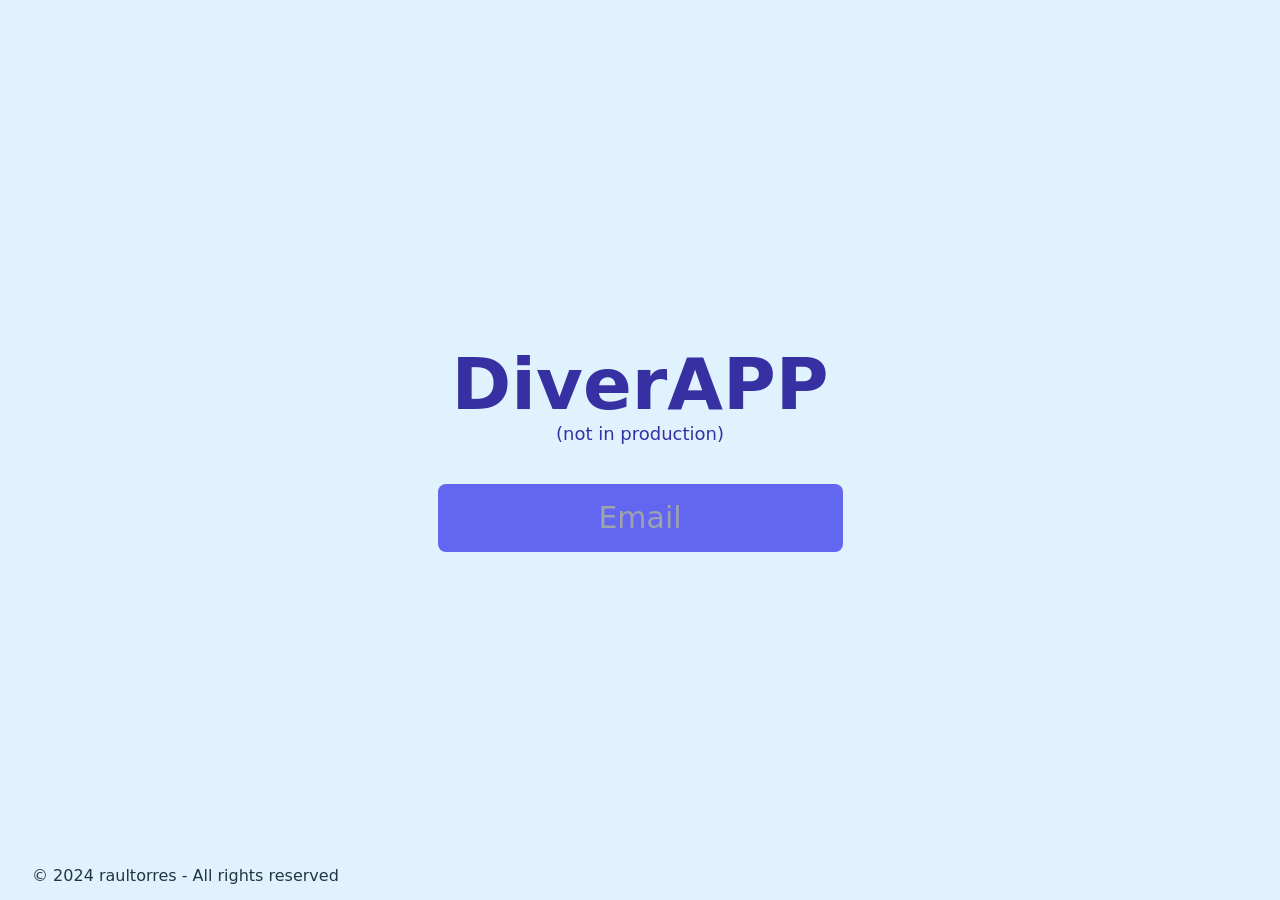
<file: index.html>
<!DOCTYPE html>
<html lang="es" class="dark">
  <head>
    <meta charset="UTF-8" />
    <link rel="icon" type="image/svg+xml" href="./vite.svg" />
    <meta name="viewport" content="width=device-width, initial-scale=1.0" />
    <title>DiverAPP</title>
    <script type="module" crossorigin src="./assets/index-hk_leAub.js"></script>
    <link rel="stylesheet" crossorigin href="./assets/index-BUMCFWvL.css" />
  </head>
  <body class="bg-sky-100 dark:bg-zinc-800">
    <div id="root"></div>
  </body>
</html>
</file>
<file: assets/index-BUMCFWvL.css>
#root{max-width:100vw;margin:0 auto;width:100vw;padding:2rem;text-align:center}.logo{height:6em;padding:1.5em;will-change:filter;transition:filter .3s}.logo:hover{filter:drop-shadow(0 0 2em #646cffaa)}.logo.react:hover{filter:drop-shadow(0 0 2em #61dafbaa)}@keyframes logo-spin{0%{transform:rotate(0)}to{transform:rotate(360deg)}}@media (prefers-reduced-motion: no-preference){a:nth-of-type(2) .logo{animation:logo-spin infinite 20s linear}}.card{padding:2em}.read-the-docs{color:#888}@keyframes react-loading-skeleton{to{transform:translate(100%)}}.react-loading-skeleton{--base-color: #ebebeb;--highlight-color: #f5f5f5;--animation-duration: 1.5s;--animation-direction: normal;--pseudo-element-display: block;background-color:var(--base-color);width:100%;border-radius:.25rem;display:inline-flex;line-height:1;position:relative;-webkit-user-select:none;-moz-user-select:none;user-select:none;overflow:hidden}.react-loading-skeleton:after{content:" ";display:var(--pseudo-element-display);position:absolute;top:0;left:0;right:0;height:100%;background-repeat:no-repeat;background-image:linear-gradient(90deg,var(--base-color),var(--highlight-color),var(--base-color));transform:translate(-100%);animation-name:react-loading-skeleton;animation-direction:var(--animation-direction);animation-duration:var(--animation-duration);animation-timing-function:ease-in-out;animation-iteration-count:infinite}@media (prefers-reduced-motion){.react-loading-skeleton{--pseudo-element-display: none}}*,:before,:after{box-sizing:border-box;border-width:0;border-style:solid;border-color:#e5e7eb}:before,:after{--tw-content: ""}html,:host{line-height:1.5;-webkit-text-size-adjust:100%;-moz-tab-size:4;-o-tab-size:4;tab-size:4;font-family:ui-sans-serif,system-ui,sans-serif,"Apple Color Emoji","Segoe UI Emoji",Segoe UI Symbol,"Noto Color Emoji";font-feature-settings:normal;font-variation-settings:normal;-webkit-tap-highlight-color:transparent}body{margin:0;line-height:inherit}hr{height:0;color:inherit;border-top-width:1px}abbr:where([title]){-webkit-text-decoration:underline dotted;text-decoration:underline dotted}h1,h2,h3,h4,h5,h6{font-size:inherit;font-weight:inherit}a{color:inherit;text-decoration:inherit}b,strong{font-weight:bolder}code,kbd,samp,pre{font-family:ui-monospace,SFMono-Regular,Menlo,Monaco,Consolas,Liberation Mono,Courier New,monospace;font-feature-settings:normal;font-variation-settings:normal;font-size:1em}small{font-size:80%}sub,sup{font-size:75%;line-height:0;position:relative;vertical-align:baseline}sub{bottom:-.25em}sup{top:-.5em}table{text-indent:0;border-color:inherit;border-collapse:collapse}button,input,optgroup,select,textarea{font-family:inherit;font-feature-settings:inherit;font-variation-settings:inherit;font-size:100%;font-weight:inherit;line-height:inherit;letter-spacing:inherit;color:inherit;margin:0;padding:0}button,select{text-transform:none}button,input:where([type=button]),input:where([type=reset]),input:where([type=submit]){-webkit-appearance:button;background-color:transparent;background-image:none}:-moz-focusring{outline:auto}:-moz-ui-invalid{box-shadow:none}progress{vertical-align:baseline}::-webkit-inner-spin-button,::-webkit-outer-spin-button{height:auto}[type=search]{-webkit-appearance:textfield;outline-offset:-2px}::-webkit-search-decoration{-webkit-appearance:none}::-webkit-file-upload-button{-webkit-appearance:button;font:inherit}summary{display:list-item}blockquote,dl,dd,h1,h2,h3,h4,h5,h6,hr,figure,p,pre{margin:0}fieldset{margin:0;padding:0}legend{padding:0}ol,ul,menu{list-style:none;margin:0;padding:0}dialog{padding:0}textarea{resize:vertical}input::-moz-placeholder,textarea::-moz-placeholder{opacity:1;color:#9ca3af}input::placeholder,textarea::placeholder{opacity:1;color:#9ca3af}button,[role=button]{cursor:pointer}:disabled{cursor:default}img,svg,video,canvas,audio,iframe,embed,object{display:block;vertical-align:middle}img,video{max-width:100%;height:auto}[hidden]{display:none}*,:before,:after{--tw-border-spacing-x: 0;--tw-border-spacing-y: 0;--tw-translate-x: 0;--tw-translate-y: 0;--tw-rotate: 0;--tw-skew-x: 0;--tw-skew-y: 0;--tw-scale-x: 1;--tw-scale-y: 1;--tw-pan-x: ;--tw-pan-y: ;--tw-pinch-zoom: ;--tw-scroll-snap-strictness: proximity;--tw-gradient-from-position: ;--tw-gradient-via-position: ;--tw-gradient-to-position: ;--tw-ordinal: ;--tw-slashed-zero: ;--tw-numeric-figure: ;--tw-numeric-spacing: ;--tw-numeric-fraction: ;--tw-ring-inset: ;--tw-ring-offset-width: 0px;--tw-ring-offset-color: #fff;--tw-ring-color: rgb(59 130 246 / .5);--tw-ring-offset-shadow: 0 0 #0000;--tw-ring-shadow: 0 0 #0000;--tw-shadow: 0 0 #0000;--tw-shadow-colored: 0 0 #0000;--tw-blur: ;--tw-brightness: ;--tw-contrast: ;--tw-grayscale: ;--tw-hue-rotate: ;--tw-invert: ;--tw-saturate: ;--tw-sepia: ;--tw-drop-shadow: ;--tw-backdrop-blur: ;--tw-backdrop-brightness: ;--tw-backdrop-contrast: ;--tw-backdrop-grayscale: ;--tw-backdrop-hue-rotate: ;--tw-backdrop-invert: ;--tw-backdrop-opacity: ;--tw-backdrop-saturate: ;--tw-backdrop-sepia: ;--tw-contain-size: ;--tw-contain-layout: ;--tw-contain-paint: ;--tw-contain-style: }::backdrop{--tw-border-spacing-x: 0;--tw-border-spacing-y: 0;--tw-translate-x: 0;--tw-translate-y: 0;--tw-rotate: 0;--tw-skew-x: 0;--tw-skew-y: 0;--tw-scale-x: 1;--tw-scale-y: 1;--tw-pan-x: ;--tw-pan-y: ;--tw-pinch-zoom: ;--tw-scroll-snap-strictness: proximity;--tw-gradient-from-position: ;--tw-gradient-via-position: ;--tw-gradient-to-position: ;--tw-ordinal: ;--tw-slashed-zero: ;--tw-numeric-figure: ;--tw-numeric-spacing: ;--tw-numeric-fraction: ;--tw-ring-inset: ;--tw-ring-offset-width: 0px;--tw-ring-offset-color: #fff;--tw-ring-color: rgb(59 130 246 / .5);--tw-ring-offset-shadow: 0 0 #0000;--tw-ring-shadow: 0 0 #0000;--tw-shadow: 0 0 #0000;--tw-shadow-colored: 0 0 #0000;--tw-blur: ;--tw-brightness: ;--tw-contrast: ;--tw-grayscale: ;--tw-hue-rotate: ;--tw-invert: ;--tw-saturate: ;--tw-sepia: ;--tw-drop-shadow: ;--tw-backdrop-blur: ;--tw-backdrop-brightness: ;--tw-backdrop-contrast: ;--tw-backdrop-grayscale: ;--tw-backdrop-hue-rotate: ;--tw-backdrop-invert: ;--tw-backdrop-opacity: ;--tw-backdrop-saturate: ;--tw-backdrop-sepia: ;--tw-contain-size: ;--tw-contain-layout: ;--tw-contain-paint: ;--tw-contain-style: }.static{position:static}.fixed{position:fixed}.absolute{position:absolute}.relative{position:relative}.inset-0{top:0;right:0;bottom:0;left:0}.bottom-3{bottom:.75rem}.bottom-5{bottom:1.25rem}.left-0{left:0}.left-20{left:5rem}.left-5{left:1.25rem}.right-0{right:0}.right-1\/2{right:50%}.right-5{right:1.25rem}.top-0{top:0}.z-10{z-index:10}.m-2{margin:.5rem}.mx-auto{margin-left:auto;margin-right:auto}.my-2{margin-top:.5rem;margin-bottom:.5rem}.my-auto{margin-top:auto;margin-bottom:auto}.mb-2{margin-bottom:.5rem}.mb-3{margin-bottom:.75rem}.mb-4{margin-bottom:1rem}.mb-5{margin-bottom:1.25rem}.mr-5{margin-right:1.25rem}.mt-2{margin-top:.5rem}.mt-3{margin-top:.75rem}.mt-4{margin-top:1rem}.mt-5{margin-top:1.25rem}.mt-9{margin-top:2.25rem}.flex{display:flex}.inline-flex{display:inline-flex}.grid{display:grid}.hidden{display:none}.h-1\/2{height:50%}.h-20{height:5rem}.h-24{height:6rem}.h-28{height:7rem}.h-52{height:13rem}.h-72{height:18rem}.h-9{height:2.25rem}.h-auto{height:auto}.h-full{height:100%}.max-h-48{max-height:12rem}.min-h-48{min-height:12rem}.min-h-full{min-height:100%}.w-14{width:3.5rem}.w-20{width:5rem}.w-3\/4{width:75%}.w-auto{width:auto}.w-full{width:100%}.w-max{width:-moz-max-content;width:max-content}.w-screen{width:100vw}.translate-y-0{--tw-translate-y: 0px;transform:translate(var(--tw-translate-x),var(--tw-translate-y)) rotate(var(--tw-rotate)) skew(var(--tw-skew-x)) skewY(var(--tw-skew-y)) scaleX(var(--tw-scale-x)) scaleY(var(--tw-scale-y))}.translate-y-4{--tw-translate-y: 1rem;transform:translate(var(--tw-translate-x),var(--tw-translate-y)) rotate(var(--tw-rotate)) skew(var(--tw-skew-x)) skewY(var(--tw-skew-y)) scaleX(var(--tw-scale-x)) scaleY(var(--tw-scale-y))}.transform{transform:translate(var(--tw-translate-x),var(--tw-translate-y)) rotate(var(--tw-rotate)) skew(var(--tw-skew-x)) skewY(var(--tw-skew-y)) scaleX(var(--tw-scale-x)) scaleY(var(--tw-scale-y))}@keyframes pulse{50%{opacity:.5}}.animate-pulse{animation:pulse 2s cubic-bezier(.4,0,.6,1) infinite}@keyframes spin{to{transform:rotate(360deg)}}.animate-spin{animation:spin 1s linear infinite}.cursor-not-allowed{cursor:not-allowed}.select-none{-webkit-user-select:none;-moz-user-select:none;user-select:none}.grid-cols-1{grid-template-columns:repeat(1,minmax(0,1fr))}.grid-cols-2{grid-template-columns:repeat(2,minmax(0,1fr))}.grid-cols-4{grid-template-columns:repeat(4,minmax(0,1fr))}.grid-rows-1{grid-template-rows:repeat(1,minmax(0,1fr))}.grid-rows-2{grid-template-rows:repeat(2,minmax(0,1fr))}.grid-rows-4{grid-template-rows:repeat(4,minmax(0,1fr))}.items-end{align-items:flex-end}.justify-center{justify-content:center}.justify-items-center{justify-items:center}.gap-10{gap:2.5rem}.gap-2{gap:.5rem}.gap-4{gap:1rem}.gap-5{gap:1.25rem}.overflow-auto{overflow:auto}.overflow-hidden{overflow:hidden}.overflow-scroll{overflow:scroll}.overflow-y-auto{overflow-y:auto}.rounded{border-radius:.25rem}.rounded-full{border-radius:9999px}.rounded-lg{border-radius:.5rem}.rounded-md{border-radius:.375rem}.border{border-width:1px}.border-2{border-width:2px}.border-4{border-width:4px}.border-8{border-width:8px}.border-dashed{border-style:dashed}.border-double{border-style:double}.border-none{border-style:none}.border-emerald-400{--tw-border-opacity: 1;border-color:rgb(52 211 153 / var(--tw-border-opacity))}.border-sky-200{--tw-border-opacity: 1;border-color:rgb(186 230 253 / var(--tw-border-opacity))}.border-sky-300{--tw-border-opacity: 1;border-color:rgb(125 211 252 / var(--tw-border-opacity))}.border-sky-700{--tw-border-opacity: 1;border-color:rgb(3 105 161 / var(--tw-border-opacity))}.border-slate-300{--tw-border-opacity: 1;border-color:rgb(203 213 225 / var(--tw-border-opacity))}.bg-amber-400{--tw-bg-opacity: 1;background-color:rgb(251 191 36 / var(--tw-bg-opacity))}.bg-amber-500{--tw-bg-opacity: 1;background-color:rgb(245 158 11 / var(--tw-bg-opacity))}.bg-gray-500{--tw-bg-opacity: 1;background-color:rgb(107 114 128 / var(--tw-bg-opacity))}.bg-indigo-500{--tw-bg-opacity: 1;background-color:rgb(99 102 241 / var(--tw-bg-opacity))}.bg-indigo-700{--tw-bg-opacity: 1;background-color:rgb(67 56 202 / var(--tw-bg-opacity))}.bg-lime-600{--tw-bg-opacity: 1;background-color:rgb(101 163 13 / var(--tw-bg-opacity))}.bg-red-500{--tw-bg-opacity: 1;background-color:rgb(239 68 68 / var(--tw-bg-opacity))}.bg-red-700{--tw-bg-opacity: 1;background-color:rgb(185 28 28 / var(--tw-bg-opacity))}.bg-sky-100{--tw-bg-opacity: 1;background-color:rgb(224 242 254 / var(--tw-bg-opacity))}.bg-sky-600{--tw-bg-opacity: 1;background-color:rgb(2 132 199 / var(--tw-bg-opacity))}.bg-sky-700{--tw-bg-opacity: 1;background-color:rgb(3 105 161 / var(--tw-bg-opacity))}.bg-sky-800{--tw-bg-opacity: 1;background-color:rgb(7 89 133 / var(--tw-bg-opacity))}.bg-sky-900{--tw-bg-opacity: 1;background-color:rgb(12 74 110 / var(--tw-bg-opacity))}.bg-slate-200{--tw-bg-opacity: 1;background-color:rgb(226 232 240 / var(--tw-bg-opacity))}.bg-slate-400{--tw-bg-opacity: 1;background-color:rgb(148 163 184 / var(--tw-bg-opacity))}.bg-slate-600{--tw-bg-opacity: 1;background-color:rgb(71 85 105 / var(--tw-bg-opacity))}.bg-violet-700{--tw-bg-opacity: 1;background-color:rgb(109 40 217 / var(--tw-bg-opacity))}.bg-white{--tw-bg-opacity: 1;background-color:rgb(255 255 255 / var(--tw-bg-opacity))}.bg-zinc-400{--tw-bg-opacity: 1;background-color:rgb(161 161 170 / var(--tw-bg-opacity))}.bg-opacity-75{--tw-bg-opacity: .75}.p-1{padding:.25rem}.p-2{padding:.5rem}.p-3{padding:.75rem}.p-4{padding:1rem}.px-3{padding-left:.75rem;padding-right:.75rem}.px-4{padding-left:1rem;padding-right:1rem}.px-5{padding-left:1.25rem;padding-right:1.25rem}.py-2{padding-top:.5rem;padding-bottom:.5rem}.py-2\.5{padding-top:.625rem;padding-bottom:.625rem}.py-3{padding-top:.75rem;padding-bottom:.75rem}.pb-4{padding-bottom:1rem}.pt-5{padding-top:1.25rem}.text-left{text-align:left}.text-center{text-align:center}.text-2xl{font-size:1.5rem;line-height:2rem}.text-3xl{font-size:1.875rem;line-height:2.25rem}.text-4xl{font-size:2.25rem;line-height:2.5rem}.text-5xl{font-size:3rem;line-height:1}.text-6xl{font-size:3.75rem;line-height:1}.text-7xl{font-size:4.5rem;line-height:1}.text-lg{font-size:1.125rem;line-height:1.75rem}.text-sm{font-size:.875rem;line-height:1.25rem}.text-xl{font-size:1.25rem;line-height:1.75rem}.font-bold{font-weight:700}.font-light{font-weight:300}.font-medium{font-weight:500}.font-semibold{font-weight:600}.italic{font-style:italic}.leading-6{line-height:1.5rem}.text-black{--tw-text-opacity: 1;color:rgb(0 0 0 / var(--tw-text-opacity))}.text-emerald-400{--tw-text-opacity: 1;color:rgb(52 211 153 / var(--tw-text-opacity))}.text-gray-900{--tw-text-opacity: 1;color:rgb(17 24 39 / var(--tw-text-opacity))}.text-indigo-800{--tw-text-opacity: 1;color:rgb(55 48 163 / var(--tw-text-opacity))}.text-red-600{--tw-text-opacity: 1;color:rgb(220 38 38 / var(--tw-text-opacity))}.text-sky-200{--tw-text-opacity: 1;color:rgb(186 230 253 / var(--tw-text-opacity))}.text-sky-700{--tw-text-opacity: 1;color:rgb(3 105 161 / var(--tw-text-opacity))}.text-white{--tw-text-opacity: 1;color:rgb(255 255 255 / var(--tw-text-opacity))}.text-zinc-900{--tw-text-opacity: 1;color:rgb(24 24 27 / var(--tw-text-opacity))}.opacity-0{opacity:0}.opacity-100{opacity:1}.opacity-50{opacity:.5}.shadow-sm{--tw-shadow: 0 1px 2px 0 rgb(0 0 0 / .05);--tw-shadow-colored: 0 1px 2px 0 var(--tw-shadow-color);box-shadow:var(--tw-ring-offset-shadow, 0 0 #0000),var(--tw-ring-shadow, 0 0 #0000),var(--tw-shadow)}.shadow-xl{--tw-shadow: 0 20px 25px -5px rgb(0 0 0 / .1), 0 8px 10px -6px rgb(0 0 0 / .1);--tw-shadow-colored: 0 20px 25px -5px var(--tw-shadow-color), 0 8px 10px -6px var(--tw-shadow-color);box-shadow:var(--tw-ring-offset-shadow, 0 0 #0000),var(--tw-ring-shadow, 0 0 #0000),var(--tw-shadow)}.ring-1{--tw-ring-offset-shadow: var(--tw-ring-inset) 0 0 0 var(--tw-ring-offset-width) var(--tw-ring-offset-color);--tw-ring-shadow: var(--tw-ring-inset) 0 0 0 calc(1px + var(--tw-ring-offset-width)) var(--tw-ring-color);box-shadow:var(--tw-ring-offset-shadow),var(--tw-ring-shadow),var(--tw-shadow, 0 0 #0000)}.ring-inset{--tw-ring-inset: inset}.ring-gray-300{--tw-ring-opacity: 1;--tw-ring-color: rgb(209 213 219 / var(--tw-ring-opacity))}.transition{transition-property:color,background-color,border-color,text-decoration-color,fill,stroke,opacity,box-shadow,transform,filter,-webkit-backdrop-filter;transition-property:color,background-color,border-color,text-decoration-color,fill,stroke,opacity,box-shadow,transform,filter,backdrop-filter;transition-property:color,background-color,border-color,text-decoration-color,fill,stroke,opacity,box-shadow,transform,filter,backdrop-filter,-webkit-backdrop-filter;transition-timing-function:cubic-bezier(.4,0,.2,1);transition-duration:.15s}.transition-all{transition-property:all;transition-timing-function:cubic-bezier(.4,0,.2,1);transition-duration:.15s}.transition-opacity{transition-property:opacity;transition-timing-function:cubic-bezier(.4,0,.2,1);transition-duration:.15s}.duration-200{transition-duration:.2s}.duration-300{transition-duration:.3s}.ease-in{transition-timing-function:cubic-bezier(.4,0,1,1)}.ease-in-out{transition-timing-function:cubic-bezier(.4,0,.2,1)}.ease-out{transition-timing-function:cubic-bezier(0,0,.2,1)}:root{font-family:Inter,system-ui,Avenir,Helvetica,Arial,sans-serif;line-height:1.5;font-weight:400;color-scheme:light dark;color:#ffffffde;background-color:#242424;font-synthesis:none;text-rendering:optimizeLegibility;-webkit-font-smoothing:antialiased;-moz-osx-font-smoothing:grayscale}a{font-weight:500;color:#646cff;text-decoration:inherit}a:hover{color:#535bf2}body{margin:0;width:100vw;display:flex;place-items:center;min-width:320px;min-height:100vh}h1{font-size:3.2em;line-height:1.1}button{border-radius:8px;border:1px solid transparent;padding:.6em 1.2em;font-size:1em;font-weight:500;font-family:inherit;background-color:#1a1a1a;cursor:pointer;transition:border-color .25s}button:hover{border-color:#646cff}button:focus,button:focus-visible{outline:4px auto -webkit-focus-ring-color}@media (prefers-color-scheme: light){:root{color:#213547;background-color:#fff}a:hover{color:#747bff}button{background-color:#f9f9f9}}.hover\:scale-105:hover{--tw-scale-x: 1.05;--tw-scale-y: 1.05;transform:translate(var(--tw-translate-x),var(--tw-translate-y)) rotate(var(--tw-rotate)) skew(var(--tw-skew-x)) skewY(var(--tw-skew-y)) scaleX(var(--tw-scale-x)) scaleY(var(--tw-scale-y))}.hover\:scale-110:hover{--tw-scale-x: 1.1;--tw-scale-y: 1.1;transform:translate(var(--tw-translate-x),var(--tw-translate-y)) rotate(var(--tw-rotate)) skew(var(--tw-skew-x)) skewY(var(--tw-skew-y)) scaleX(var(--tw-scale-x)) scaleY(var(--tw-scale-y))}.hover\:scale-125:hover{--tw-scale-x: 1.25;--tw-scale-y: 1.25;transform:translate(var(--tw-translate-x),var(--tw-translate-y)) rotate(var(--tw-rotate)) skew(var(--tw-skew-x)) skewY(var(--tw-skew-y)) scaleX(var(--tw-scale-x)) scaleY(var(--tw-scale-y))}.hover\:scale-150:hover{--tw-scale-x: 1.5;--tw-scale-y: 1.5;transform:translate(var(--tw-translate-x),var(--tw-translate-y)) rotate(var(--tw-rotate)) skew(var(--tw-skew-x)) skewY(var(--tw-skew-y)) scaleX(var(--tw-scale-x)) scaleY(var(--tw-scale-y))}.hover\:cursor-pointer:hover{cursor:pointer}.hover\:border-sky-300:hover{--tw-border-opacity: 1;border-color:rgb(125 211 252 / var(--tw-border-opacity))}.hover\:bg-amber-500:hover{--tw-bg-opacity: 1;background-color:rgb(245 158 11 / var(--tw-bg-opacity))}.hover\:bg-gray-50:hover{--tw-bg-opacity: 1;background-color:rgb(249 250 251 / var(--tw-bg-opacity))}.hover\:bg-lime-700:hover{--tw-bg-opacity: 1;background-color:rgb(77 124 15 / var(--tw-bg-opacity))}.hover\:bg-red-600:hover{--tw-bg-opacity: 1;background-color:rgb(220 38 38 / var(--tw-bg-opacity))}.hover\:bg-red-800:hover{--tw-bg-opacity: 1;background-color:rgb(153 27 27 / var(--tw-bg-opacity))}.hover\:bg-sky-500:hover{--tw-bg-opacity: 1;background-color:rgb(14 165 233 / var(--tw-bg-opacity))}.hover\:bg-sky-800:hover{--tw-bg-opacity: 1;background-color:rgb(7 89 133 / var(--tw-bg-opacity))}.hover\:bg-violet-600:hover{--tw-bg-opacity: 1;background-color:rgb(124 58 237 / var(--tw-bg-opacity))}.hover\:shadow-lg:hover{--tw-shadow: 0 10px 15px -3px rgb(0 0 0 / .1), 0 4px 6px -4px rgb(0 0 0 / .1);--tw-shadow-colored: 0 10px 15px -3px var(--tw-shadow-color), 0 4px 6px -4px var(--tw-shadow-color);box-shadow:var(--tw-ring-offset-shadow, 0 0 #0000),var(--tw-ring-shadow, 0 0 #0000),var(--tw-shadow)}.hover\:shadow-xl:hover{--tw-shadow: 0 20px 25px -5px rgb(0 0 0 / .1), 0 8px 10px -6px rgb(0 0 0 / .1);--tw-shadow-colored: 0 20px 25px -5px var(--tw-shadow-color), 0 8px 10px -6px var(--tw-shadow-color);box-shadow:var(--tw-ring-offset-shadow, 0 0 #0000),var(--tw-ring-shadow, 0 0 #0000),var(--tw-shadow)}.hover\:shadow-lime-300\/50:hover{--tw-shadow-color: rgb(190 242 100 / .5);--tw-shadow: var(--tw-shadow-colored)}.hover\:shadow-sky-300\/50:hover{--tw-shadow-color: rgb(125 211 252 / .5);--tw-shadow: var(--tw-shadow-colored)}.hover\:shadow-slate-300\/50:hover{--tw-shadow-color: rgb(203 213 225 / .5);--tw-shadow: var(--tw-shadow-colored)}.hover\:shadow-violet-500\/50:hover{--tw-shadow-color: rgb(139 92 246 / .5);--tw-shadow: var(--tw-shadow-colored)}.hover\:grayscale:hover{--tw-grayscale: grayscale(100%);filter:var(--tw-blur) var(--tw-brightness) var(--tw-contrast) var(--tw-grayscale) var(--tw-hue-rotate) var(--tw-invert) var(--tw-saturate) var(--tw-sepia) var(--tw-drop-shadow)}.focus\:scale-105:focus{--tw-scale-x: 1.05;--tw-scale-y: 1.05;transform:translate(var(--tw-translate-x),var(--tw-translate-y)) rotate(var(--tw-rotate)) skew(var(--tw-skew-x)) skewY(var(--tw-skew-y)) scaleX(var(--tw-scale-x)) scaleY(var(--tw-scale-y))}.focus\:outline-none:focus{outline:2px solid transparent;outline-offset:2px}.focus\:ring-4:focus{--tw-ring-offset-shadow: var(--tw-ring-inset) 0 0 0 var(--tw-ring-offset-width) var(--tw-ring-offset-color);--tw-ring-shadow: var(--tw-ring-inset) 0 0 0 calc(4px + var(--tw-ring-offset-width)) var(--tw-ring-color);box-shadow:var(--tw-ring-offset-shadow),var(--tw-ring-shadow),var(--tw-shadow, 0 0 #0000)}.focus\:ring-red-300:focus{--tw-ring-opacity: 1;--tw-ring-color: rgb(252 165 165 / var(--tw-ring-opacity))}.focus\:ring-sky-300:focus{--tw-ring-opacity: 1;--tw-ring-color: rgb(125 211 252 / var(--tw-ring-opacity))}.active\:scale-100:active{--tw-scale-x: 1;--tw-scale-y: 1;transform:translate(var(--tw-translate-x),var(--tw-translate-y)) rotate(var(--tw-rotate)) skew(var(--tw-skew-x)) skewY(var(--tw-skew-y)) scaleX(var(--tw-scale-x)) scaleY(var(--tw-scale-y))}.active\:scale-90:active{--tw-scale-x: .9;--tw-scale-y: .9;transform:translate(var(--tw-translate-x),var(--tw-translate-y)) rotate(var(--tw-rotate)) skew(var(--tw-skew-x)) skewY(var(--tw-skew-y)) scaleX(var(--tw-scale-x)) scaleY(var(--tw-scale-y))}.active\:bg-lime-500:active{--tw-bg-opacity: 1;background-color:rgb(132 204 22 / var(--tw-bg-opacity))}.active\:bg-sky-500:active{--tw-bg-opacity: 1;background-color:rgb(14 165 233 / var(--tw-bg-opacity))}.active\:bg-slate-500:active{--tw-bg-opacity: 1;background-color:rgb(100 116 139 / var(--tw-bg-opacity))}.active\:bg-violet-500:active{--tw-bg-opacity: 1;background-color:rgb(139 92 246 / var(--tw-bg-opacity))}.active\:text-sky-500:active{--tw-text-opacity: 1;color:rgb(14 165 233 / var(--tw-text-opacity))}.active\:shadow-lg:active{--tw-shadow: 0 10px 15px -3px rgb(0 0 0 / .1), 0 4px 6px -4px rgb(0 0 0 / .1);--tw-shadow-colored: 0 10px 15px -3px var(--tw-shadow-color), 0 4px 6px -4px var(--tw-shadow-color);box-shadow:var(--tw-ring-offset-shadow, 0 0 #0000),var(--tw-ring-shadow, 0 0 #0000),var(--tw-shadow)}.active\:shadow-xl:active{--tw-shadow: 0 20px 25px -5px rgb(0 0 0 / .1), 0 8px 10px -6px rgb(0 0 0 / .1);--tw-shadow-colored: 0 20px 25px -5px var(--tw-shadow-color), 0 8px 10px -6px var(--tw-shadow-color);box-shadow:var(--tw-ring-offset-shadow, 0 0 #0000),var(--tw-ring-shadow, 0 0 #0000),var(--tw-shadow)}.active\:shadow-lime-300\/50:active{--tw-shadow-color: rgb(190 242 100 / .5);--tw-shadow: var(--tw-shadow-colored)}.active\:shadow-sky-300\/50:active{--tw-shadow-color: rgb(125 211 252 / .5);--tw-shadow: var(--tw-shadow-colored)}.active\:shadow-slate-300\/50:active{--tw-shadow-color: rgb(203 213 225 / .5);--tw-shadow: var(--tw-shadow-colored)}.active\:shadow-violet-300\/50:active{--tw-shadow-color: rgb(196 181 253 / .5);--tw-shadow: var(--tw-shadow-colored)}.active\:grayscale:active{--tw-grayscale: grayscale(100%);filter:var(--tw-blur) var(--tw-brightness) var(--tw-contrast) var(--tw-grayscale) var(--tw-hue-rotate) var(--tw-invert) var(--tw-saturate) var(--tw-sepia) var(--tw-drop-shadow)}@media (min-width: 640px){.sm\:my-8{margin-top:2rem;margin-bottom:2rem}.sm\:ml-3{margin-left:.75rem}.sm\:ml-4{margin-left:1rem}.sm\:mt-0{margin-top:0}.sm\:flex{display:flex}.sm\:w-auto{width:auto}.sm\:w-full{width:100%}.sm\:max-w-lg{max-width:32rem}.sm\:translate-y-0{--tw-translate-y: 0px;transform:translate(var(--tw-translate-x),var(--tw-translate-y)) rotate(var(--tw-rotate)) skew(var(--tw-skew-x)) skewY(var(--tw-skew-y)) scaleX(var(--tw-scale-x)) scaleY(var(--tw-scale-y))}.sm\:scale-100{--tw-scale-x: 1;--tw-scale-y: 1;transform:translate(var(--tw-translate-x),var(--tw-translate-y)) rotate(var(--tw-rotate)) skew(var(--tw-skew-x)) skewY(var(--tw-skew-y)) scaleX(var(--tw-scale-x)) scaleY(var(--tw-scale-y))}.sm\:scale-95{--tw-scale-x: .95;--tw-scale-y: .95;transform:translate(var(--tw-translate-x),var(--tw-translate-y)) rotate(var(--tw-rotate)) skew(var(--tw-skew-x)) skewY(var(--tw-skew-y)) scaleX(var(--tw-scale-x)) scaleY(var(--tw-scale-y))}.sm\:flex-row-reverse{flex-direction:row-reverse}.sm\:items-start{align-items:flex-start}.sm\:items-center{align-items:center}.sm\:p-0{padding:0}.sm\:p-6{padding:1.5rem}.sm\:px-6{padding-left:1.5rem;padding-right:1.5rem}.sm\:pb-4{padding-bottom:1rem}.sm\:text-left{text-align:left}}@media (min-width: 1024px){.lg\:my-0{margin-top:0;margin-bottom:0}.lg\:h-1\/2{height:50%}.lg\:h-80{height:20rem}.lg\:h-auto{height:auto}.lg\:w-1\/4{width:25%}.lg\:w-2\/4{width:50%}.lg\:w-60{width:15rem}.lg\:grid-cols-2{grid-template-columns:repeat(2,minmax(0,1fr))}.lg\:grid-cols-4{grid-template-columns:repeat(4,minmax(0,1fr))}.lg\:justify-center{justify-content:center}.lg\:text-2xl{font-size:1.5rem;line-height:2rem}.lg\:text-3xl{font-size:1.875rem;line-height:2.25rem}.lg\:text-5xl{font-size:3rem;line-height:1}.lg\:text-6xl{font-size:3.75rem;line-height:1}.lg\:text-lg{font-size:1.125rem;line-height:1.75rem}}@media (prefers-color-scheme: dark){.dark\:border-sky-200{--tw-border-opacity: 1;border-color:rgb(186 230 253 / var(--tw-border-opacity))}.dark\:border-sky-400{--tw-border-opacity: 1;border-color:rgb(56 189 248 / var(--tw-border-opacity))}.dark\:border-slate-500{--tw-border-opacity: 1;border-color:rgb(100 116 139 / var(--tw-border-opacity))}.dark\:bg-amber-400{--tw-bg-opacity: 1;background-color:rgb(251 191 36 / var(--tw-bg-opacity))}.dark\:bg-emerald-400{--tw-bg-opacity: 1;background-color:rgb(52 211 153 / var(--tw-bg-opacity))}.dark\:bg-lime-500{--tw-bg-opacity: 1;background-color:rgb(132 204 22 / var(--tw-bg-opacity))}.dark\:bg-red-600{--tw-bg-opacity: 1;background-color:rgb(220 38 38 / var(--tw-bg-opacity))}.dark\:bg-sky-500{--tw-bg-opacity: 1;background-color:rgb(14 165 233 / var(--tw-bg-opacity))}.dark\:bg-sky-600{--tw-bg-opacity: 1;background-color:rgb(2 132 199 / var(--tw-bg-opacity))}.dark\:bg-slate-500{--tw-bg-opacity: 1;background-color:rgb(100 116 139 / var(--tw-bg-opacity))}.dark\:bg-slate-600{--tw-bg-opacity: 1;background-color:rgb(71 85 105 / var(--tw-bg-opacity))}.dark\:bg-slate-700{--tw-bg-opacity: 1;background-color:rgb(51 65 85 / var(--tw-bg-opacity))}.dark\:bg-slate-800{--tw-bg-opacity: 1;background-color:rgb(30 41 59 / var(--tw-bg-opacity))}.dark\:bg-violet-700{--tw-bg-opacity: 1;background-color:rgb(109 40 217 / var(--tw-bg-opacity))}.dark\:bg-zinc-400{--tw-bg-opacity: 1;background-color:rgb(161 161 170 / var(--tw-bg-opacity))}.dark\:bg-zinc-500{--tw-bg-opacity: 1;background-color:rgb(113 113 122 / var(--tw-bg-opacity))}.dark\:bg-zinc-800{--tw-bg-opacity: 1;background-color:rgb(39 39 42 / var(--tw-bg-opacity))}.dark\:bg-zinc-900{--tw-bg-opacity: 1;background-color:rgb(24 24 27 / var(--tw-bg-opacity))}.dark\:text-indigo-300{--tw-text-opacity: 1;color:rgb(165 180 252 / var(--tw-text-opacity))}.dark\:text-red-400{--tw-text-opacity: 1;color:rgb(248 113 113 / var(--tw-text-opacity))}.dark\:text-sky-200{--tw-text-opacity: 1;color:rgb(186 230 253 / var(--tw-text-opacity))}.dark\:text-sky-300{--tw-text-opacity: 1;color:rgb(125 211 252 / var(--tw-text-opacity))}.dark\:text-sky-400{--tw-text-opacity: 1;color:rgb(56 189 248 / var(--tw-text-opacity))}.dark\:text-slate-800{--tw-text-opacity: 1;color:rgb(30 41 59 / var(--tw-text-opacity))}.dark\:text-white{--tw-text-opacity: 1;color:rgb(255 255 255 / var(--tw-text-opacity))}.dark\:text-zinc-900{--tw-text-opacity: 1;color:rgb(24 24 27 / var(--tw-text-opacity))}.dark\:hover\:bg-amber-500:hover{--tw-bg-opacity: 1;background-color:rgb(245 158 11 / var(--tw-bg-opacity))}.dark\:hover\:bg-red-700:hover{--tw-bg-opacity: 1;background-color:rgb(185 28 28 / var(--tw-bg-opacity))}.dark\:hover\:bg-sky-400:hover{--tw-bg-opacity: 1;background-color:rgb(56 189 248 / var(--tw-bg-opacity))}.dark\:hover\:bg-sky-700:hover{--tw-bg-opacity: 1;background-color:rgb(3 105 161 / var(--tw-bg-opacity))}.dark\:hover\:bg-violet-800:hover{--tw-bg-opacity: 1;background-color:rgb(91 33 182 / var(--tw-bg-opacity))}.dark\:hover\:text-zinc-900:hover{--tw-text-opacity: 1;color:rgb(24 24 27 / var(--tw-text-opacity))}.dark\:hover\:shadow-violet-300\/50:hover{--tw-shadow-color: rgb(196 181 253 / .5);--tw-shadow: var(--tw-shadow-colored)}.dark\:focus\:ring-red-800:focus{--tw-ring-opacity: 1;--tw-ring-color: rgb(153 27 27 / var(--tw-ring-opacity))}.dark\:focus\:ring-sky-800:focus{--tw-ring-opacity: 1;--tw-ring-color: rgb(7 89 133 / var(--tw-ring-opacity))}.dark\:active\:bg-lime-700:active{--tw-bg-opacity: 1;background-color:rgb(77 124 15 / var(--tw-bg-opacity))}.dark\:active\:bg-sky-700:active{--tw-bg-opacity: 1;background-color:rgb(3 105 161 / var(--tw-bg-opacity))}.dark\:active\:bg-slate-700:active{--tw-bg-opacity: 1;background-color:rgb(51 65 85 / var(--tw-bg-opacity))}.dark\:active\:bg-violet-700:active{--tw-bg-opacity: 1;background-color:rgb(109 40 217 / var(--tw-bg-opacity))}}
</file>
